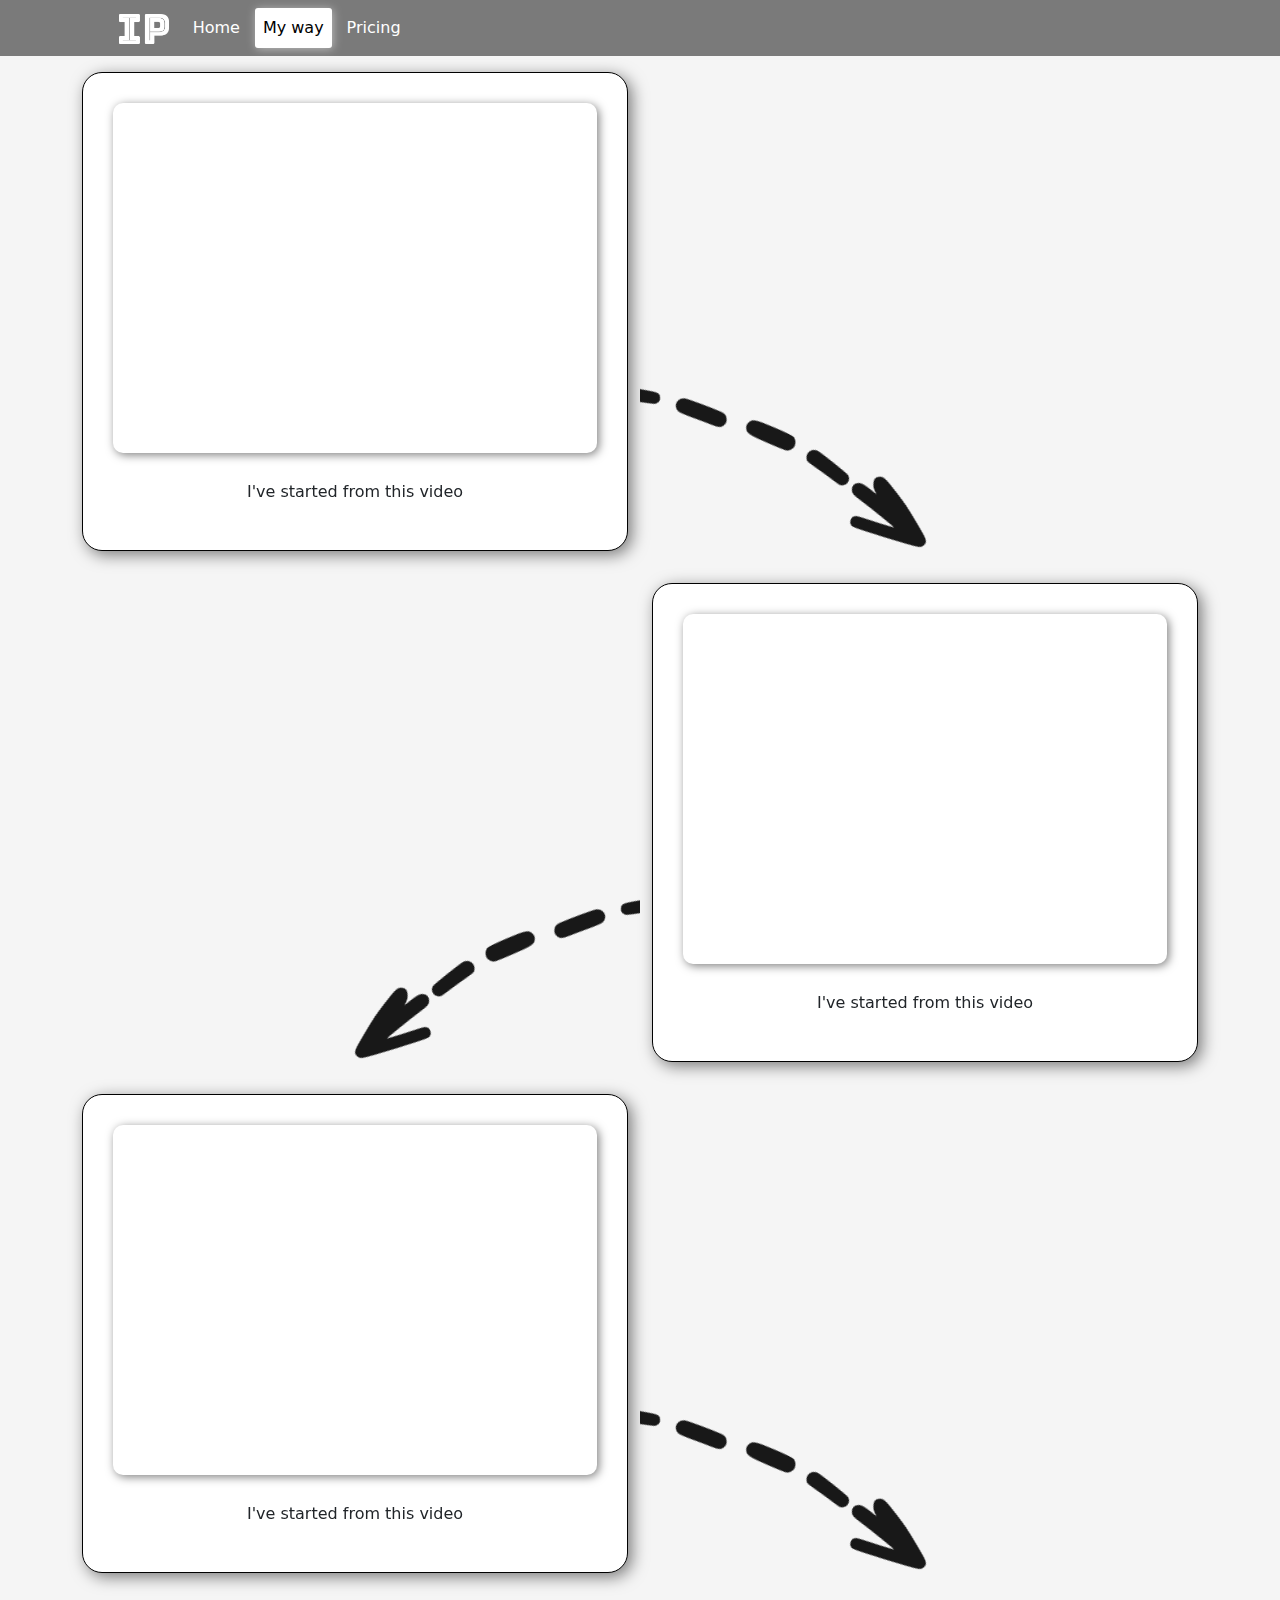
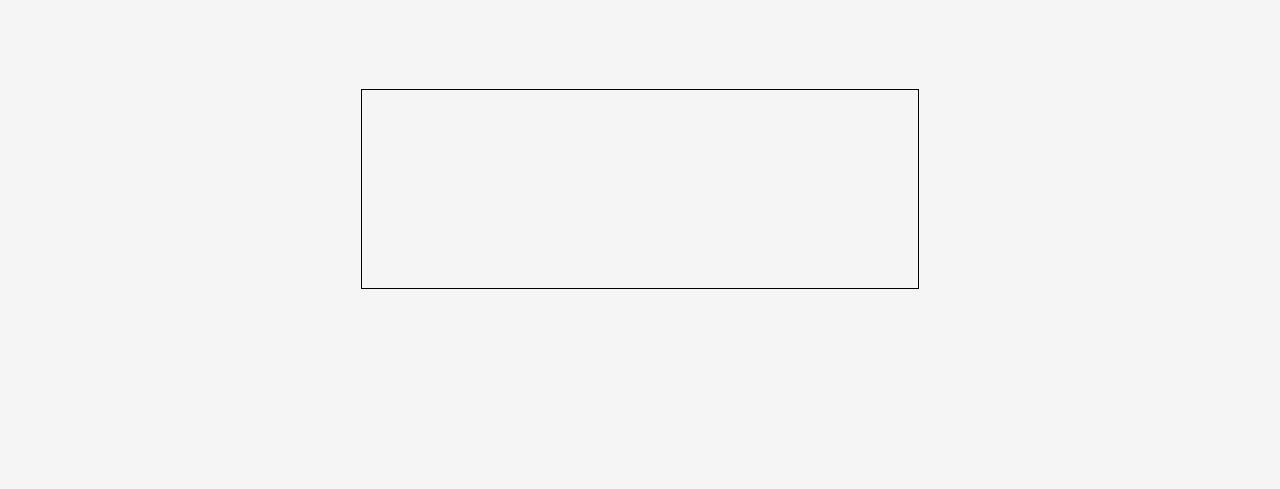
<file: almostMyWay.html>
<!DOCTYPE html>
<html lang="en">
  <head>
    <meta charset="UTF-8" />
    <meta http-equiv="X-UA-Compatible" content="IE=edge" />
    <meta name="viewport" content="width=device-width, initial-scale=1.0" />
    <title>Document</title>
    <link
      rel="stylesheet"
      href="https://cdn.jsdelivr.net/npm/bootstrap@5.2.0-beta1/dist/css/bootstrap.min.css"
    />
    <style>
      body {
        background-color: whitesmoke !important;
        text-align: center !important;
      }
      .navbartheme {
        background-color: rgba(0, 0, 0, 0.5);
        width: auto;
      }
      #navbarNav a {
        color: #ffffff;
        margin-right: 7px;
      }
      .active {
        background-color: #ffffff;
        color: #000000 !important;
        border-radius: 3px;
        box-shadow: 1px 1px 10px rgba(255, 255, 255, 0.5);
      }
      .VideosFromYouTube {
        width: 100%;
        height: 350px;
        border-radius: 10px;
        box-shadow: 2px 2px 10px rgba(0, 0, 0, 0.5);
        margin-bottom: 20px;
      }
      .CardForVideo {
        height: 100%;
        border: 1px solid black;
        background-color: white;
        padding: 30px;
        border-radius: 20px;
        box-shadow: 4px 4px 16px rgba(0, 0, 0, 0.5);
      }
      .arrowRight {
        margin-bottom: -250px;
        margin-left: -370px;
        transform: rotateY(180deg) rotate(-30deg);
      }
      .arrowLeft {
        margin-bottom: -250px;
        margin-right: -370px;
        transform: rotate(-30deg);
      }
    </style>
  </head>
  <body>
    <!-- Navigation -->
    <nav class="navbar navbar-expand-lg navbartheme">
      <div class="container-fluid col-lg-10" style="align-items: auto">
        <a class="navbar-brand p-0" href="/"
          ><img
            class="m-auto"
            src="FontLogo.jpg"
            alt="logo"
            style="height: 30px"
        /></a>
        <button
          class="navbar-toggler"
          type="button"
          data-bs-toggle="collapse"
          data-bs-target="#navbarNav"
          aria-controls="navbarNav"
          aria-expanded="false"
          aria-label="Toggle navigation"
        >
          <span class="navbar-toggler-icon"></span>
        </button>
        <div class="collapse navbar-collapse" id="navbarNav">
          <ul class="navbar-nav">
            <li class="nav-item">
              <a class="nav-link" aria-current="page" href="/">Home</a>
            </li>
            <li class="nav-item">
              <a class="nav-link active" href="almostMyWay.html">My way</a>
            </li>
            <li class="nav-item">
              <a class="nav-link" href="#">Pricing</a>
            </li>
          </ul>
        </div>
      </div>
    </nav>
    <!-- end Navigation  -->

    <div class="container">
      <div class="row">
        <div class="col-lg-6 my-3">
          <div class="CardForVideo">
            <iframe
              class="VideosFromYouTube"
              src="https://www.youtube.com/embed/CxgOKJh4zWE"
              title="YouTube video player"
              frameborder="0"
              allow="accelerometer; autoplay; clipboard-write; encrypted-media; gyroscope; picture-in-picture"
              allowfullscreen
            ></iframe>
            <p>I've started from this video</p>
          </div>
        </div>
        <div class="col-lg-6 my-3">
          <div class="row" style="height: 50%"></div>
          <div class="row" style="height: 50%">
            <div style="overflow: hidden">
              <img class="arrowRight" src="line7.png" alt="line" />
            </div>
          </div>
        </div>
      </div>
      <div class="row">
        <div class="col-lg-6 my-3">
          <div class="row" style="height: 50%"></div>
          <div class="row" style="height: 50%">
            <div style="overflow: hidden">
              <img class="arrowLeft" src="line7.png" alt="line" />
            </div>
          </div>
        </div>
        <div class="col-lg-6 my-3">
          <div class="CardForVideo">
            <iframe
              class="VideosFromYouTube"
              src="https://www.youtube.com/embed/CxgOKJh4zWE"
              title="YouTube video player"
              frameborder="0"
              allow="accelerometer; autoplay; clipboard-write; encrypted-media; gyroscope; picture-in-picture"
              allowfullscreen
            ></iframe>
            <p>I've started from this video</p>
          </div>
        </div>
      </div>
      <div class="row">
        <div class="col-lg-6 my-3">
          <div class="CardForVideo">
            <iframe
              class="VideosFromYouTube"
              src="https://www.youtube.com/embed/CxgOKJh4zWE"
              title="YouTube video player"
              frameborder="0"
              allow="accelerometer; autoplay; clipboard-write; encrypted-media; gyroscope; picture-in-picture"
              allowfullscreen
            ></iframe>
            <p>I've started from this video</p>
          </div>
        </div>
        <div class="col-lg-6 my-3">
          <div class="row" style="height: 50%"></div>
          <div class="row" style="height: 50%">
            <div style="overflow: hidden">
              <img class="arrowRight" src="line7.png" alt="line" />
            </div>
          </div>
        </div>
      </div>
      <div style="margin-top: 100px"></div>
      <div
        class="col-lg-6 mx-auto"
        style="
          border: 1px solid black;
          height: 200px;
          /* border-radius: 5px 5px 5px 100px; */
        "
      ></div>
      <div style="margin-top: 200px"></div>
    </div>
    <script
      src="https://cdn.jsdelivr.net/npm/bootstrap@5.2.0-beta1/dist/js/bootstrap.bundle.min.js"
      integrity="sha384-pprn3073KE6tl6bjs2QrFaJGz5/SUsLqktiwsUTF55Jfv3qYSDhgCecCxMW52nD2"
      crossorigin="anonymous"
    ></script>
  </body>
</html>
</file>
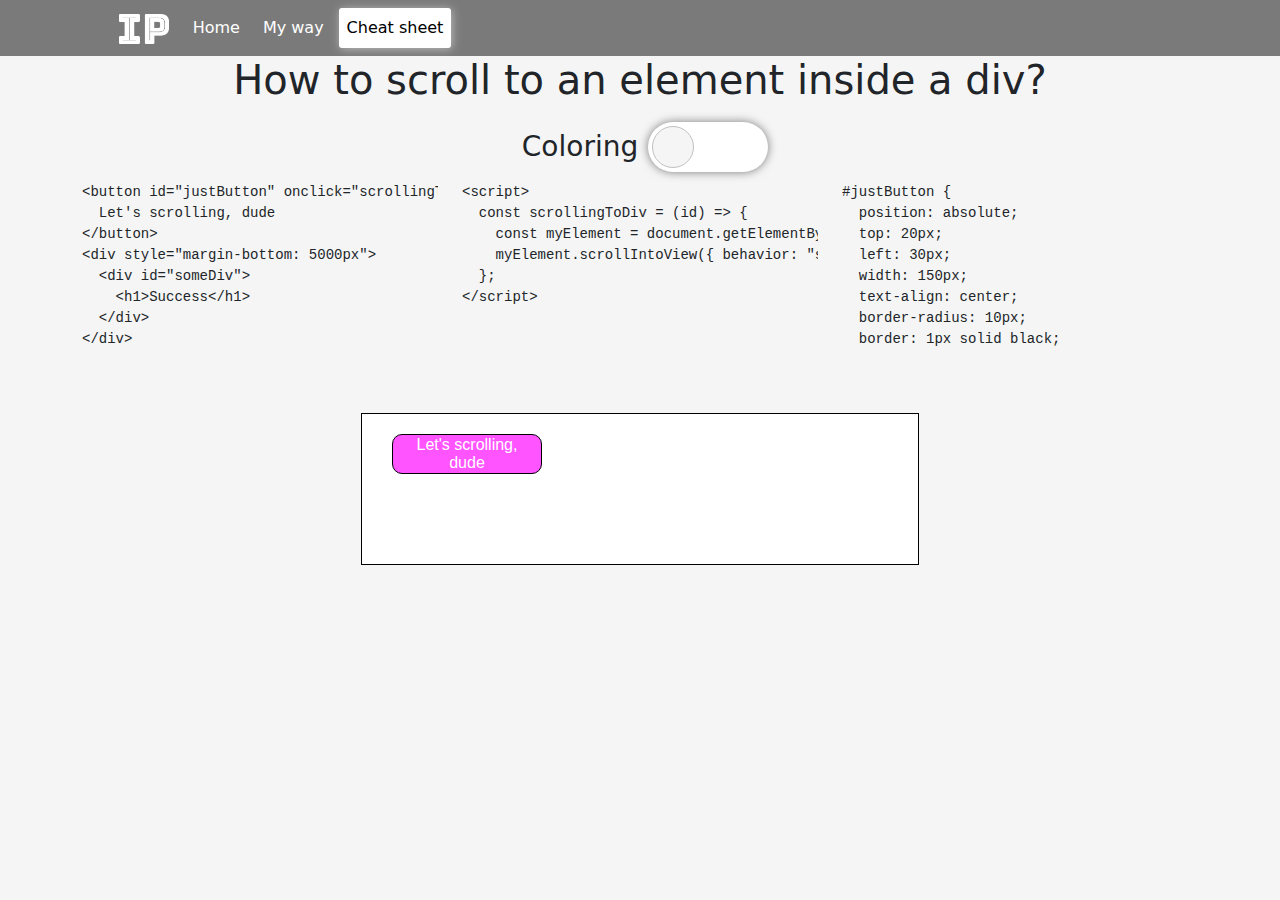
<file: cheat_sheet.html>
<!DOCTYPE html>
<html lang="en">
  <head>
    <meta charset="UTF-8" />
    <meta http-equiv="X-UA-Compatible" content="IE=edge" />
    <meta name="viewport" content="width=device-width, initial-scale=1.0" />
    <title>Document</title>
    <link
      rel="stylesheet"
      href="https://cdn.jsdelivr.net/npm/bootstrap@5.2.0-beta1/dist/css/bootstrap.min.css"
    />
    <style>
      body {
        background-color: whitesmoke !important;
        text-align: center !important;
        margin-bottom: 20px;
      }
      /*  */

      #justButton {
        position: absolute;
        top: 20px;
        left: 30px;
        width: 150px;
        text-align: center;
        border-radius: 10px;
        border: 1px solid black;
        background-color: #ff54ff;
        color: #fff;
        font-size: 16px;
      }
      #justButton:hover {
        background-color: #ff99ff;
        color: #e5e5e5;
        box-shadow: 0px 0px 20px #ff99ff80;
      }
      #someDiv {
        margin-top: 5000px;
        margin-bottom: 10px;
      }
      #someDiv h1 {
        text-align: center;
      }

      /*  */
      .navbartheme {
        background-color: rgba(0, 0, 0, 0.5);
        width: auto;
      }
      #navbarNav a {
        color: #ffffff;
        margin-right: 7px;
      }
      .active {
        background-color: #ffffff;
        color: #000000 !important;
        border-radius: 3px;
        box-shadow: 1px 1px 10px rgba(255, 255, 255, 0.5);
      }
      .myClass {
        text-align: left;
        height: 165px;
      }
      .someRed {
        color: rgb(255, 0, 0);
        font-size: inherit;
      }
      .someBlue {
        color: rgb(20, 0, 255);
        font-size: inherit;
      }
      .someBrown {
        color: rgb(167, 41, 47);
        font-size: inherit;
        padding: 0;
        margin: 0;
        text-align: left;
      }
      .someBlack {
        color: black;
        font-size: inherit;
      }
      .someGreen {
        color: rgb(0, 140, 90);
        font-size: inherit;
      }
      .somePurple {
        color: rgb(197, 0, 229);
        font-size: inherit;
      }
      .someLightBlue {
        color: rgb(0, 110, 200);
        font-size: inherit;
      }
      .someYellow {
        color: rgb(130, 100, 30);
        font-size: inherit;
      }
      .someDarkBlue {
        color: rgb(1, 6, 134);
        font-size: inherit;
      }
      /* -------- */
      .hooks {
        color: rgb(20, 0, 255);
        font-size: inherit;
      }

      .hooks .hooks {
        color: rgb(0, 140, 90);
        font-size: inherit;
      }

      .hooks .hooks .hooks {
        color: rgb(130, 100, 30);
        font-size: inherit;
      }

      .hooks .hooks .hooks .hooks {
        color: rgb(20, 0, 255);
        font-size: inherit;
      }

      .hooks .hooks .hooks .hooks .hooks {
        color: rgb(0, 140, 90);
        font-size: inherit;
      }

      .hooks .hooks .hooks .hooks .hooks .hooks {
        color: rgb(130, 100, 30);
        font-size: inherit;
      }
      .brackets {
        color: rgb(20, 0, 255);
        font-size: inherit;
      }
      .brackets .someBlue {
        color: rgb(180, 0, 0);
        font-size: inherit;
      }
      .switcher {
        width: 120px;
        height: 50px;
        position: relative;
        display: inline-block;
      }
      .switcher input {
        height: 0;
        width: 0;
        opacity: 0;
      }
      .slider {
        height: 100%;
        width: 100%;
        background-color: white;
        position: absolute;
        top: 0;
        right: 0;
        border-radius: 50px;
        transition: all 0.4s;
        /* border: 1px solid black; */
        box-shadow: 0 0 10px rgba(0, 0, 0, 0.5);
      }
      .slider::before {
        content: "";
        width: 42px;
        height: 42px;
        border-radius: 100%;
        position: absolute;
        top: 4px;
        left: 4px;
        transition: all 0.4s;
        background-color: whitesmoke;
        border: 1px solid rgb(193, 193, 193);
      }
      input:checked + .slider {
        background-color: rgba(0, 0, 0, 0.5);
      }
      input:checked + .slider::before {
        transform: translateX(70px);
      }
    </style>
  </head>
  <body>
    <!-- Navigation -->
    <nav class="navbar navbar-expand-lg navbartheme">
      <div class="container-fluid col-lg-10" style="align-items: auto">
        <a class="navbar-brand p-0" href="index.html"
          ><img
            class="m-auto"
            src="FontLogo.jpg"
            alt="logo"
            style="height: 30px"
        /></a>
        <button
          class="navbar-toggler"
          type="button"
          data-bs-toggle="collapse"
          data-bs-target="#navbarNav"
          aria-controls="navbarNav"
          aria-expanded="false"
          aria-label="Toggle navigation"
        >
          <span class="navbar-toggler-icon"></span>
        </button>
        <div class="collapse navbar-collapse" id="navbarNav">
          <ul class="navbar-nav">
            <li class="nav-item">
              <a class="nav-link" aria-current="page" href="index.html">Home</a>
            </li>
            <li class="nav-item">
              <a class="nav-link" href="test2.html">My way</a>
            </li>
            <li class="nav-item">
              <a class="nav-link active" href="cheat_sheet.html">Cheat sheet</a>
            </li>
          </ul>
        </div>
      </div>
    </nav>
    <!-- end Navigation  -->

    <div class="container" id="Page">
      <h1>How to scroll to an element inside a div?</h1>
      <label style="display: inline-flex; margin: 10px auto">
        <h3 style="margin: auto; padding: 0 10px">Coloring</h3>
        <label class="switcher">
          <input onclick="trigger()" id="checker" type="checkbox" />
          <span class="slider"></span>
        </label>
      </label>
      <div class="row" style="margin-bottom: 50px">
        <div class="col-lg-4 mx-auto">
          <pre class="myClass">
&lt;button id="justButton" onclick="scrollingToDiv('someDiv')"&gt;
  Let's scrolling, dude
&lt;/button&gt;
&lt;div style="margin-bottom: 5000px"&gt;
  &lt;div id="someDiv"&gt;
    &lt;h1>Success&lt;/h1&gt;
  &lt;/div>
&lt;/div>
          </pre>
        </div>
        <div class="col-lg-4 mx-auto">
          <pre class="myClass">
&lt;script&gt;
  const scrollingToDiv = (id) => {
    const myElement = document.getElementById(id);
    myElement.scrollIntoView({ behavior: "smooth" });
  };
&lt;/script&gt;
          </pre>
        </div>
        <div class="col-lg-4 mx-auto">
          <pre class="myClass">
#justButton {
  position: absolute;
  top: 20px;
  left: 30px;
  width: 150px;
  text-align: center;
  border-radius: 10px;
  border: 1px solid black;
  background-color: #ff54ff;
  color: #fff;
  font-size: 16px;
}
#justButton:hover {
  background-color: #ff99ff;
  color: #e5e5e5;
  box-shadow: 0px 0px 20px #ff99ff80;
}
#someDiv {
  margin-top: 5000px;
  margin-bottom: 10px;
}
#someDiv h1 {
  text-align: center;
}
          </pre>
        </div>
      </div>
      <iframe
        id="inlineFrameExample"
        title="Inline Frame Example"
        src="HowToScroll.html"
        style="border: 1px solid black; background-color: white; width: 50%"
      >
      </iframe>
    </div>

    <!-- bs script -->
    <script
      src="https://cdn.jsdelivr.net/npm/bootstrap@5.2.0-beta1/dist/js/bootstrap.bundle.min.js"
      integrity="sha384-pprn3073KE6tl6bjs2QrFaJGz5/SUsLqktiwsUTF55Jfv3qYSDhgCecCxMW52nD2"
      crossorigin="anonymous"
    ></script>

    <script src="coloring.js"></script>
  </body>
</html>
</file>
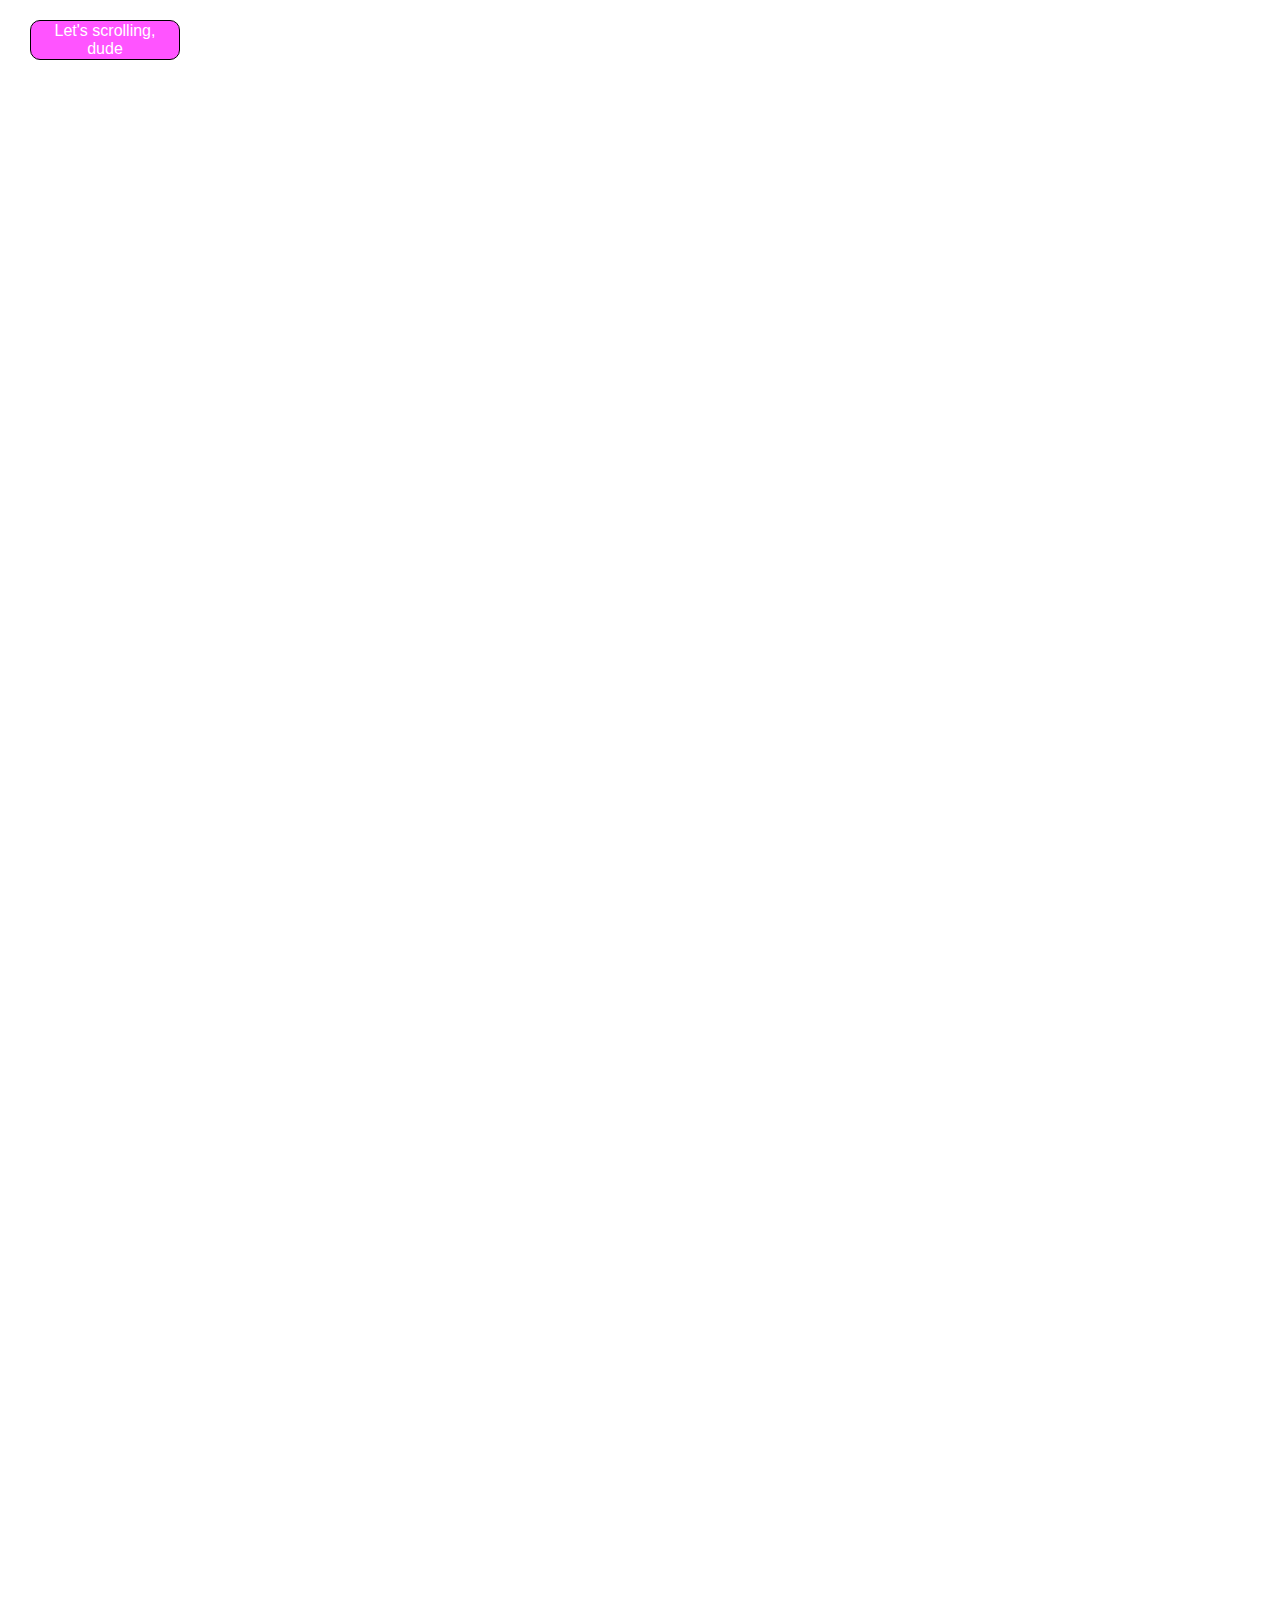
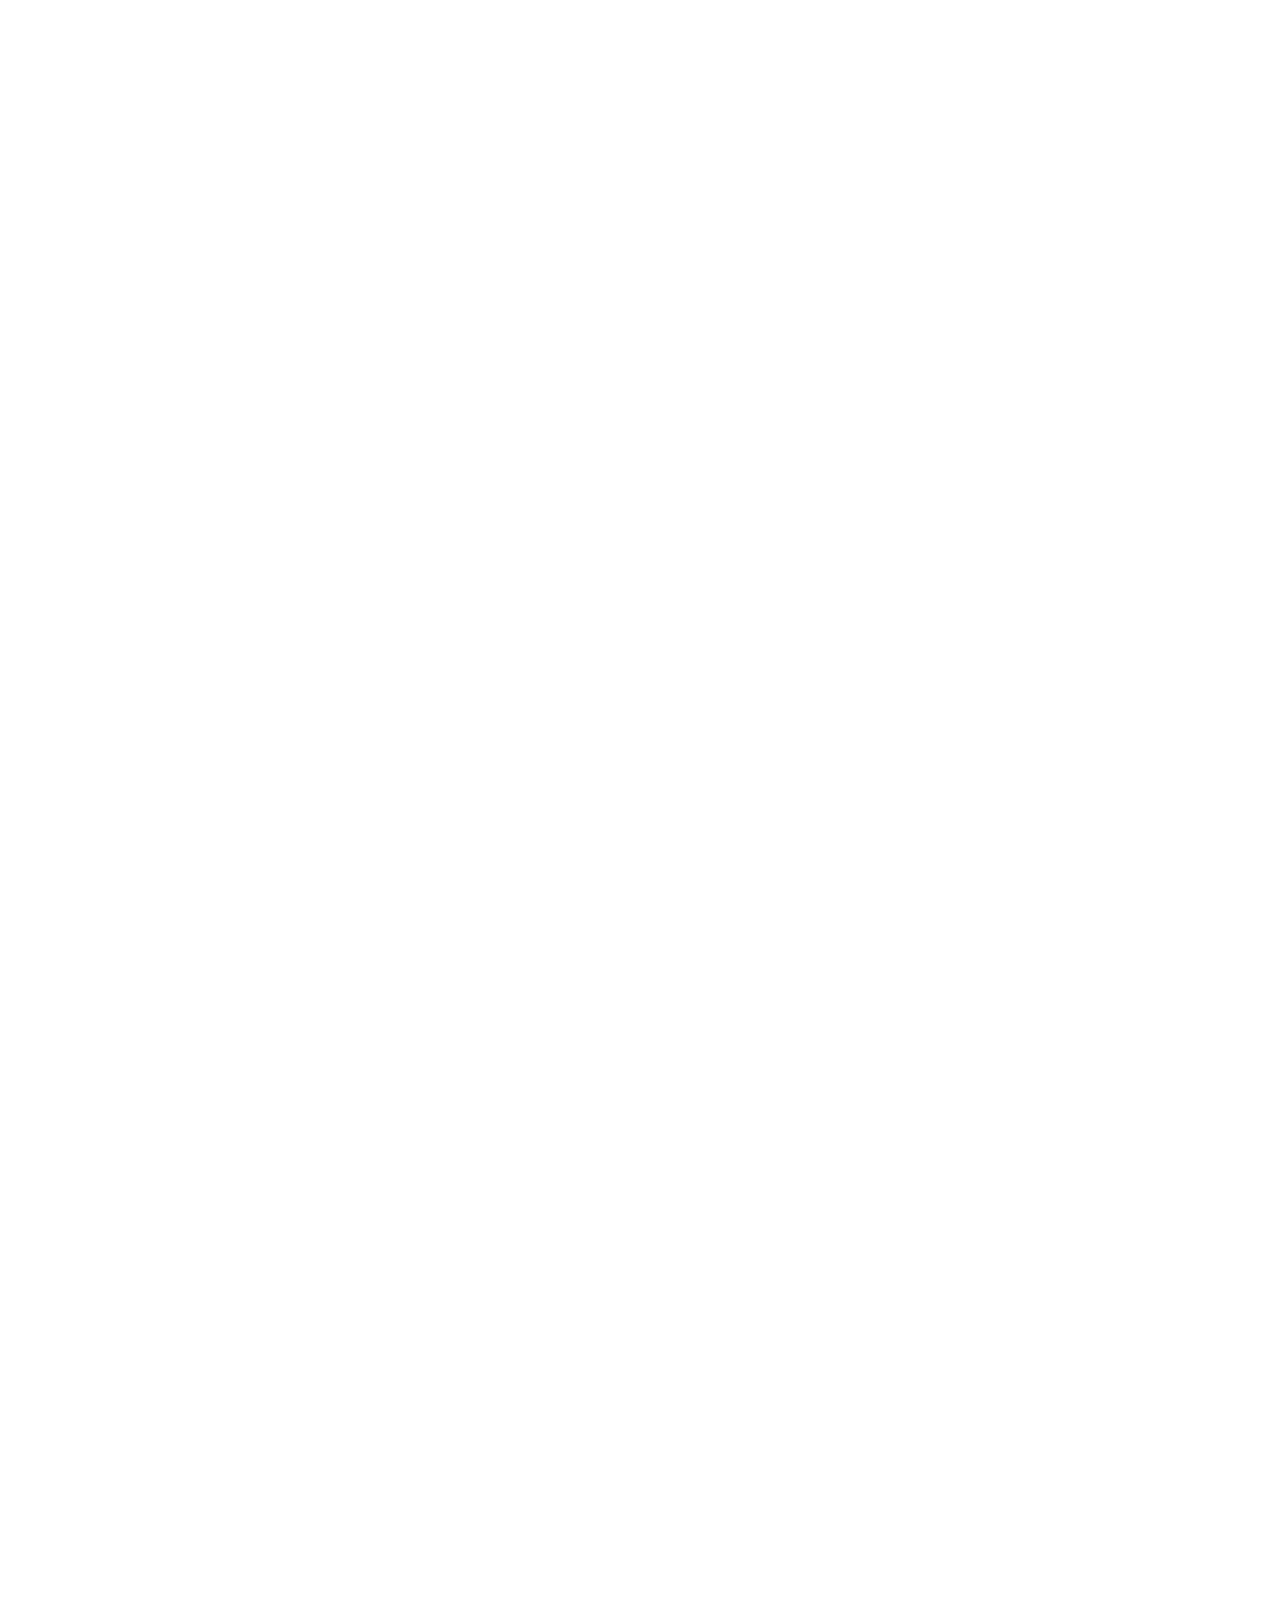
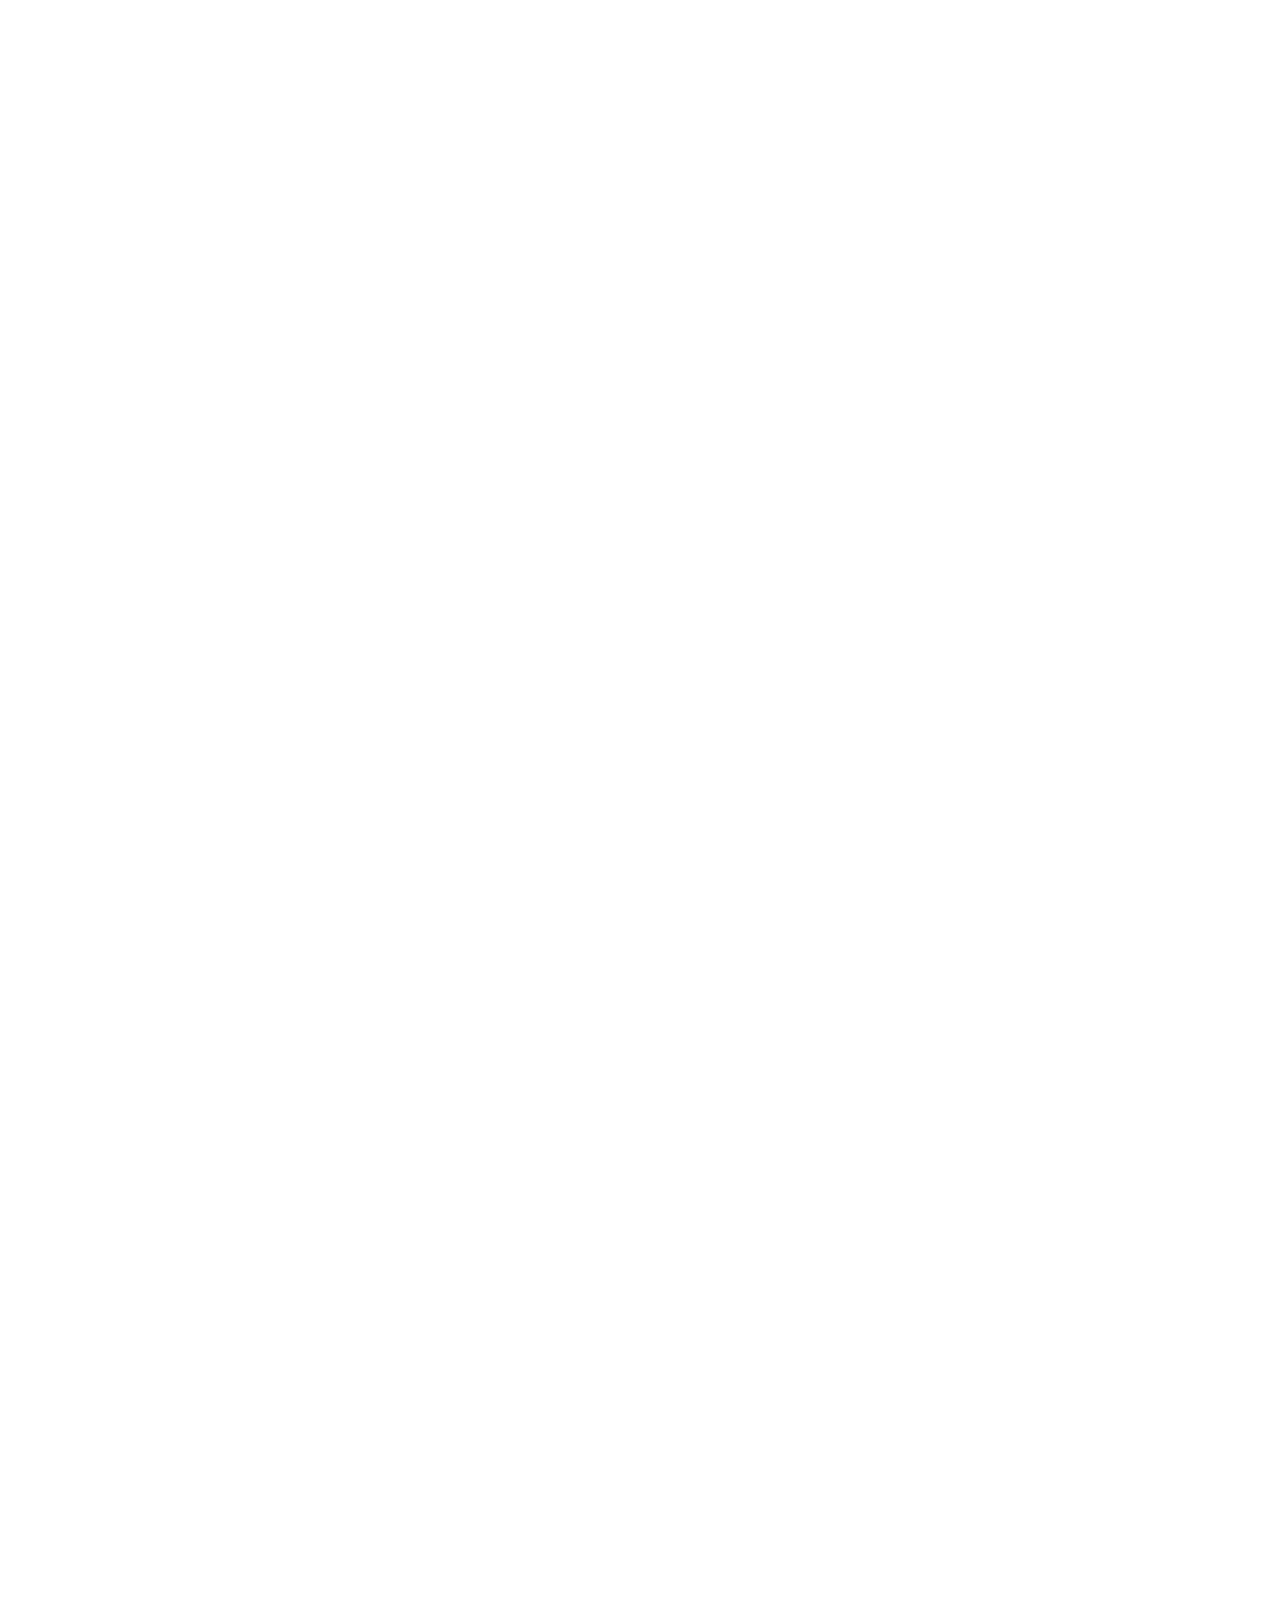
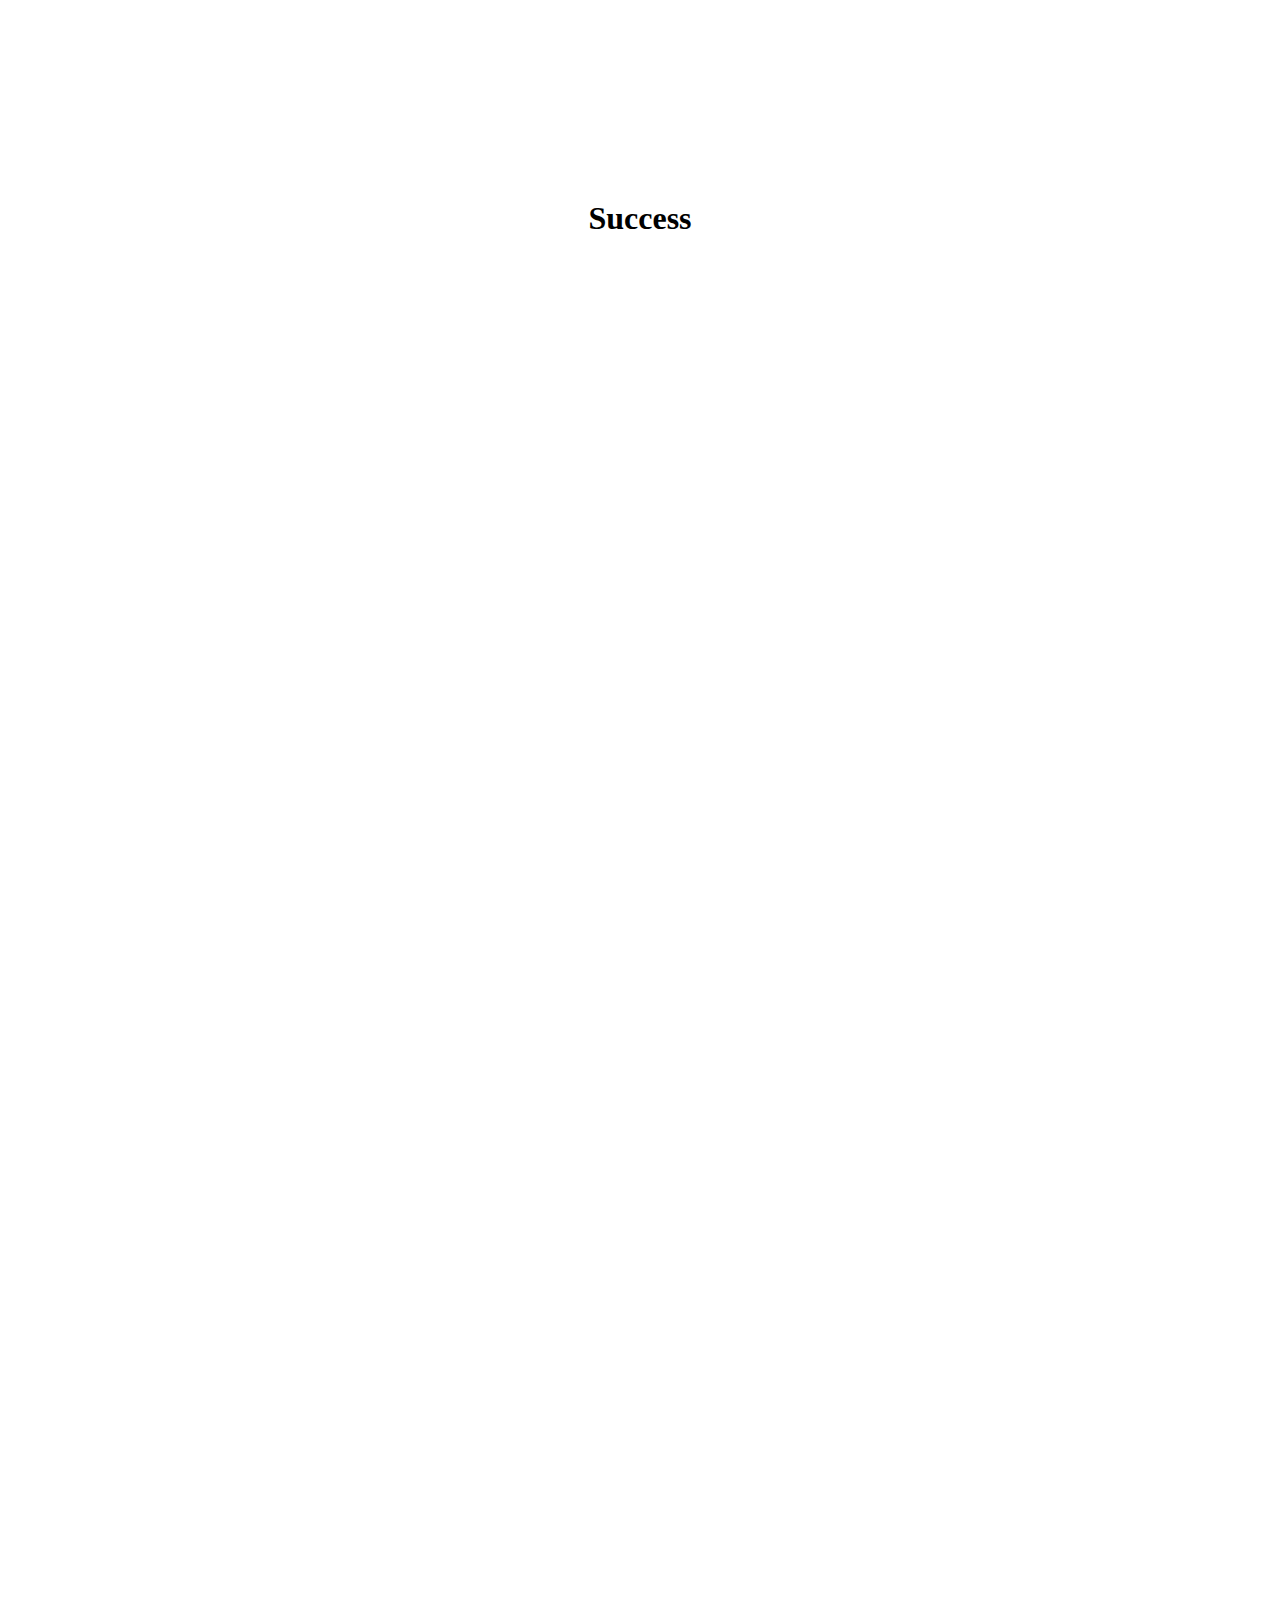
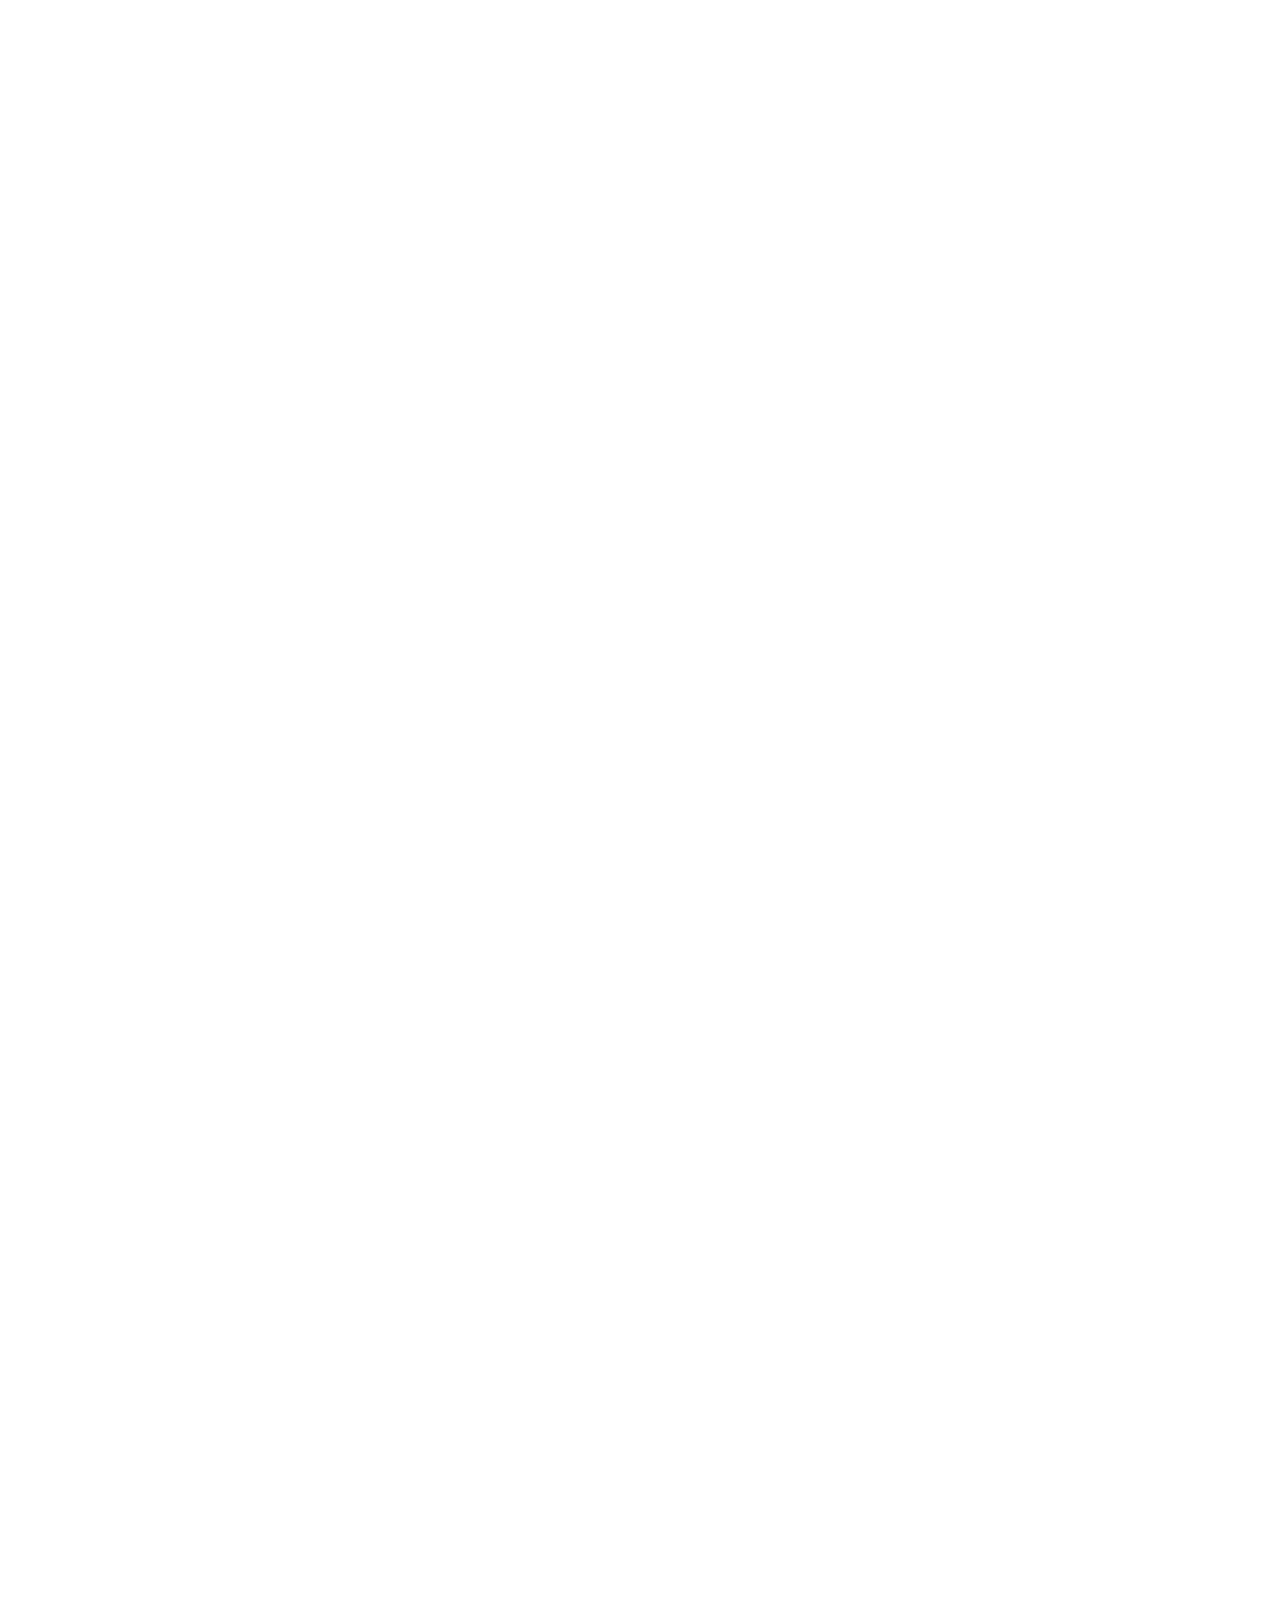
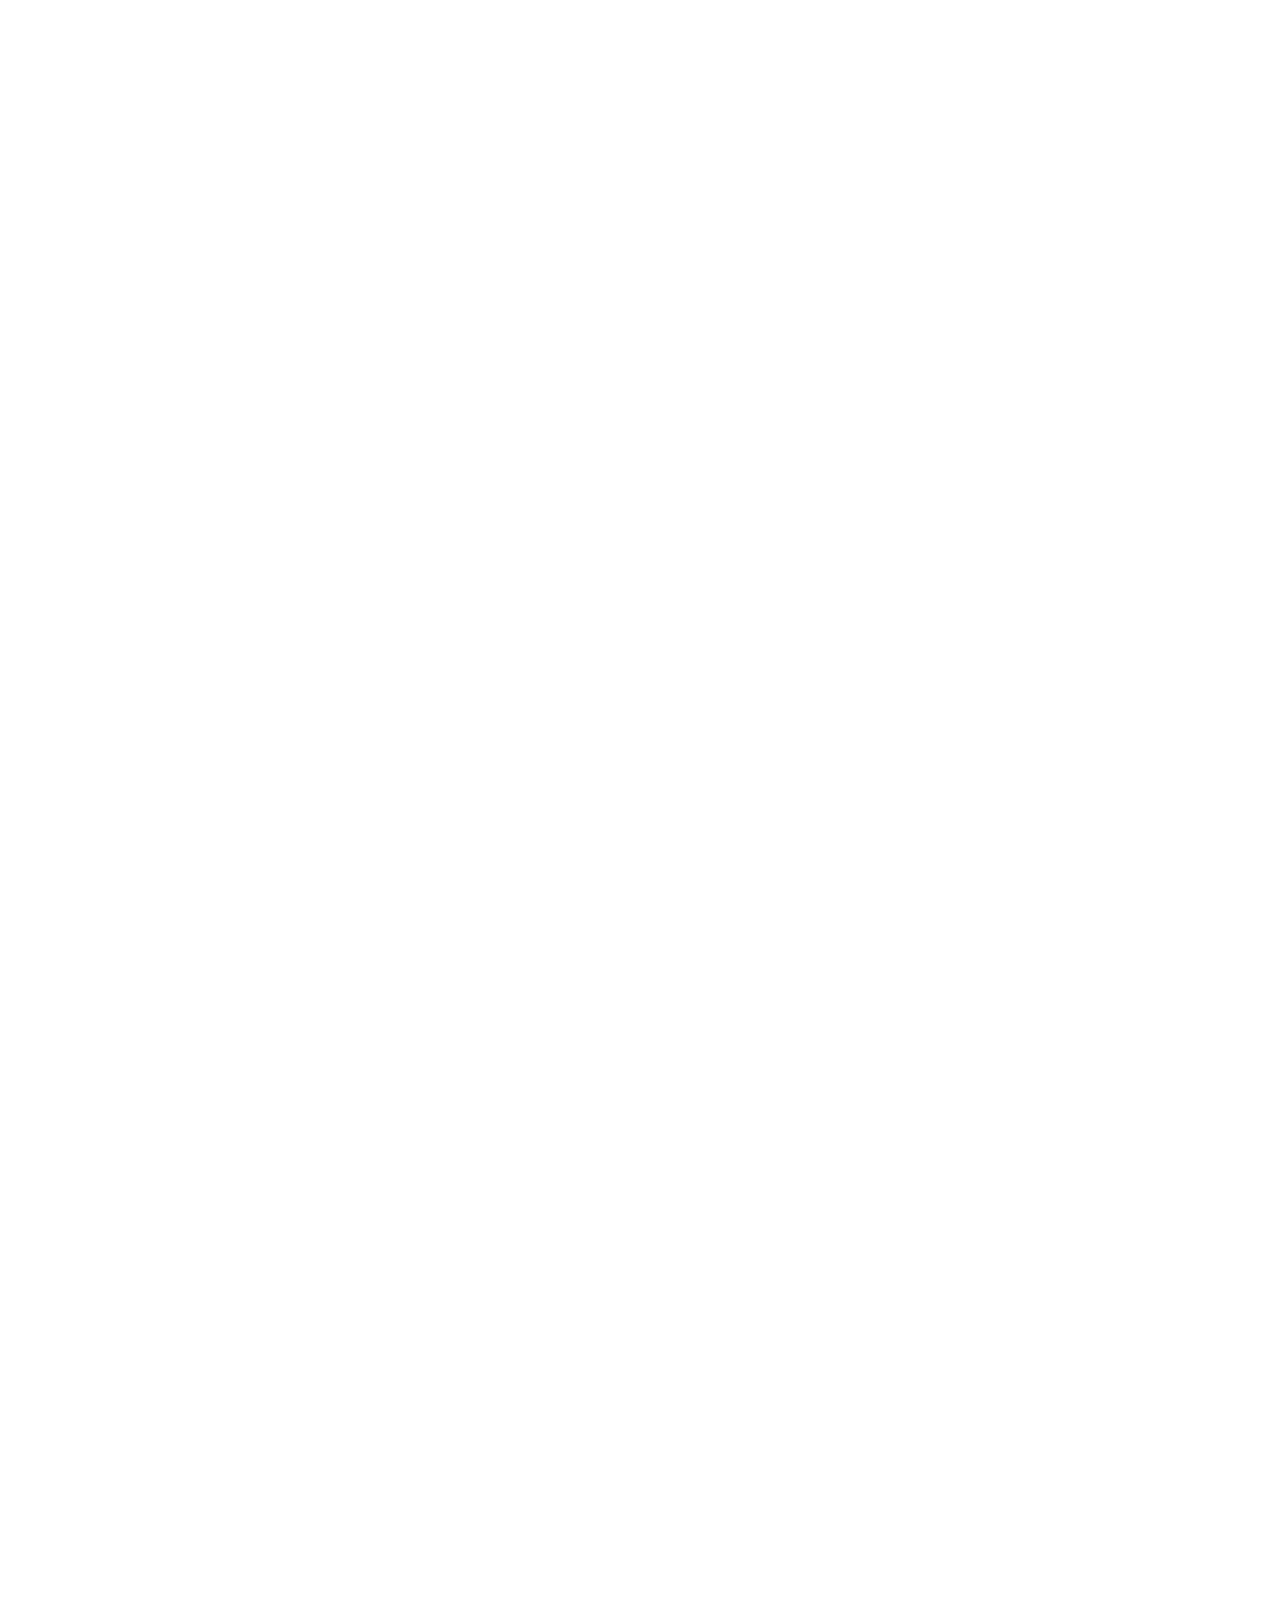
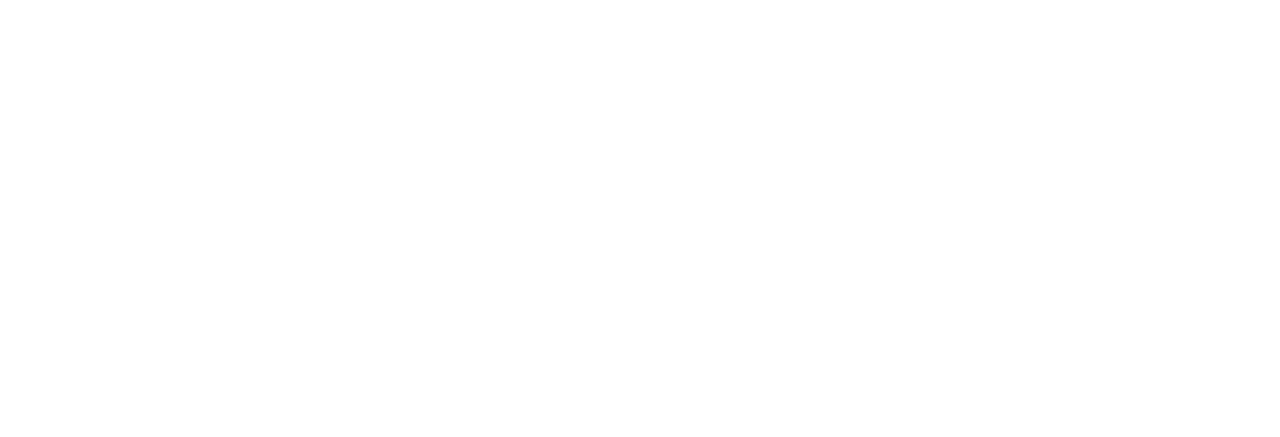
<file: HowToScroll.html>
<!DOCTYPE html>
<html lang="en">
  <head>
    <meta charset="UTF-8" />
    <meta http-equiv="X-UA-Compatible" content="IE=edge" />
    <meta name="viewport" content="width=device-width, initial-scale=1.0" />
    <title>Document</title>
    <style>
      #justButton {
        position: absolute;
        top: 20px;
        left: 30px;
        width: 150px;
        text-align: center;
        border-radius: 10px;
        border: 1px solid black;
        background-color: #ff54ff;
        color: #fff;
        font-size: 16px;
      }
      #justButton:hover {
        background-color: #ff99ff;
        color: #e5e5e5;
        box-shadow: 0px 0px 20px #ff99ff80;
      }
      #someDiv {
        margin-top: 5000px;
        margin-bottom: 10px;
      }
      #someDiv h1 {
        text-align: center;
      }
    </style>
  </head>
  <body>
    <button id="justButton" onclick="scrollingToDiv('someDiv')">
      Let's scrolling, dude
    </button>
    <div style="margin-bottom: 5000px">
      <div id="someDiv">
        <h1>Success</h1>
      </div>
    </div>

    <script>
      const scrollingToDiv = (id) => {
        const myElement = document.getElementById(id);
        myElement.scrollIntoView({ behavior: "smooth" });
      };
    </script>
  </body>
</html>
</file>
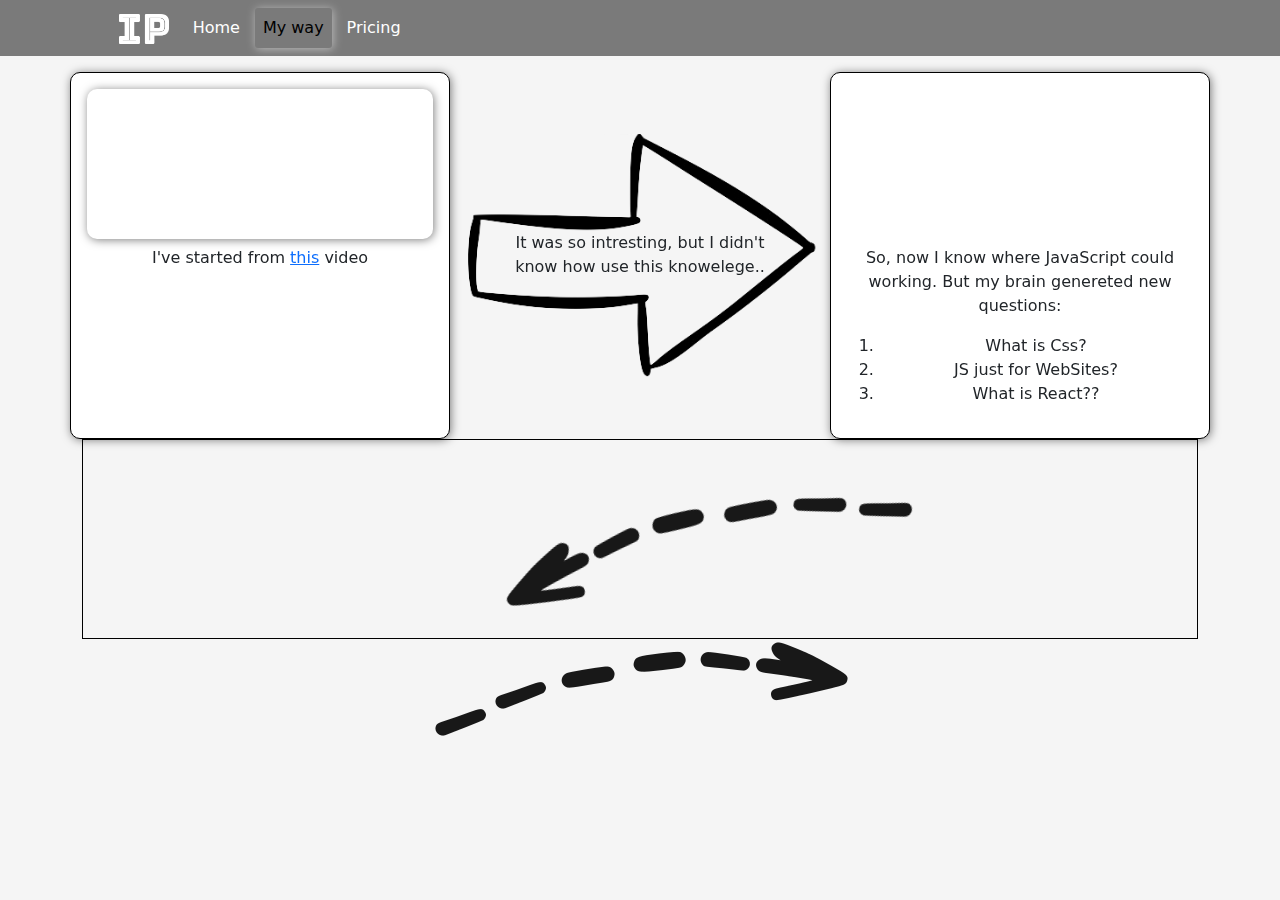
<file: MyWay.html>
<!DOCTYPE html>
<html lang="en">
  <head>
    <meta charset="UTF-8" />
    <meta http-equiv="X-UA-Compatible" content="IE=edge" />
    <meta name="viewport" content="width=device-width, initial-scale=1.0" />
    <title>Ilia Palaguto</title>
    <style>
      @media (max-width: 576px) {
        .arrows {
          display: none;
        }
        .customCard {
          margin-bottom: 30px;
        }
        .insetBorder {
          border: 1px solid black;
          margin-bottom: 15px;
          text-align: center;
          box-shadow: inset 1px 1px 5px rgba(0, 0, 0, 0.5);
          padding: 10px;
        }
      }
      @media (min-width: 576px) {
        .infoArrows {
          position: absolute;
          top: 40%;
          right: 10%;
          left: 10%;
        }
      }
      body {
        background-color: whitesmoke !important;
        text-align: center !important;
      }
      #avatar {
        align-items: center;
        display: flex;
        width: 300px;
        border-radius: 50%;
        margin: 15px auto;
        box-shadow: 4px 4px 16px rgba(0, 0, 0, 0.5);
      }
      .row {
        text-align: center;
      }
      .btn-custom:hover {
        background-color: #ffffff !important;
        color: black !important;
      }
      .info p,
      .social .btn {
        font-size: 18px;
        color: grey;
        margin-bottom: 8px;
      }
      .navbartheme {
        background-color: rgba(0, 0, 0, 0.5);
        width: auto;
      }
      #navbarNav a {
        color: #ffffff;
        margin-right: 7px;
      }
      .active {
        background-color: #ffffff;
        color: #000000 !important;
        border-radius: 3px;
        box-shadow: 1px 1px 10px rgba(255, 255, 255, 0.5);
      }
      .Videos {
        border-radius: 10px;
        box-shadow: 1px 1px 10px rgba(0, 0, 0, 0.5);
      }
      .customCard {
        border-radius: 10px;
        box-shadow: 1px 1px 10px rgba(0, 0, 0, 0.5);
        border: 1px solid black;
        background-color: #ffffff;
      }
      .dropDownBorderTry {
        background-color: red;
      }
    </style>
    <link
      rel="stylesheet"
      href="https://cdn.jsdelivr.net/npm/bootstrap@5.2.0-beta1/dist/css/bootstrap.min.css"
    />
  </head>
  <body>
    <!-- Navigation -->
    <nav class="navbar navbar-expand-lg navbartheme">
      <div class="container-fluid col-lg-10" style="align-items: auto">
        <a class="navbar-brand p-0" href="/"
          ><img
            class="m-auto"
            src="FontLogo.jpg"
            alt="logo"
            style="height: 30px"
        /></a>
        <button
          class="navbar-toggler"
          type="button"
          data-bs-toggle="collapse"
          data-bs-target="#navbarNav"
          aria-controls="navbarNav"
          aria-expanded="false"
          aria-label="Toggle navigation"
        >
          <span class="navbar-toggler-icon"></span>
        </button>
        <div class="collapse navbar-collapse" id="navbarNav">
          <ul class="navbar-nav">
            <li class="nav-item">
              <a class="nav-link" aria-current="page" href="/">Home</a>
            </li>
            <li class="nav-item">
              <a class="nav-link active" href="MyWay.html">My way</a>
            </li>
            <li class="nav-item">
              <a class="nav-link" href="#">Pricing</a>
            </li>
          </ul>
        </div>
      </div>
    </nav>
    <!-- end Navigation  -->
    <div
      class="container mx-auto mt-3"
      style="position: relative; align-content: left"
    >
      <div class="row">
        <div class="col-lg-4 customCard p-3">
          <iframe
            class="Videos"
            width="100%"
            src="https://www.youtube.com/embed/CxgOKJh4zWE"
            title="YouTube video player"
            frameborder="0"
            allow="accelerometer; autoplay; clipboard-write; encrypted-media; gyroscope; picture-in-picture"
            allowfullscreen
          ></iframe>
          <p class="infoVideo">
            I've started from
            <a href="https://youtu.be/CxgOKJh4zWE">this</a> video
          </p>
        </div>
        <div class="col-lg-4 videoArea my-auto">
          <div style="position: relative">
            <img
              class="arrows"
              src="line1.png"
              alt="line"
              style="width: 100%"
            />
            <div class="infoArrows insetBorder">
              <p>
                It was so intresting, but I didn't know how use this knowelege..
              </p>
            </div>
          </div>
        </div>
        <div class="col-lg-4 customCard p-3" style="position: relative">
          <iframe
            width="100%"
            src="https://www.youtube.com/embed/W4MIiV4nZDY"
            title="YouTube video player"
            frameborder="0"
            allow="accelerometer; autoplay; clipboard-write; encrypted-media; gyroscope; picture-in-picture"
            allowfullscreen
          ></iframe>
          <p class="infoVideo">
            So, now I know where JavaScript could working. But my brain
            genereted new questions:
          </p>
          <ol>
            <li>What is Css?</li>
            <li>JS just for WebSites?</li>
            <li>What is React??</li>
          </ol>
        </div>
      </div>
      <div
        style="
          overflow: hidden;
          border: 1px solid black;
          height: 200px;
          padding-top: 50px;
          padding-left: 130px;
        "
      >
        <img src="line7.png" alt="line" style="transform: rotate(-20deg)" />
      </div>
    </div>
    <script
      src="https://cdn.jsdelivr.net/npm/bootstrap@5.2.0-beta1/dist/js/bootstrap.bundle.min.js"
      integrity="sha384-pprn3073KE6tl6bjs2QrFaJGz5/SUsLqktiwsUTF55Jfv3qYSDhgCecCxMW52nD2"
      crossorigin="anonymous"
    ></script>
    <img style="transform: rotateY(180deg)" src="line7.png" alt="" />
  </body>
</html>
</file>
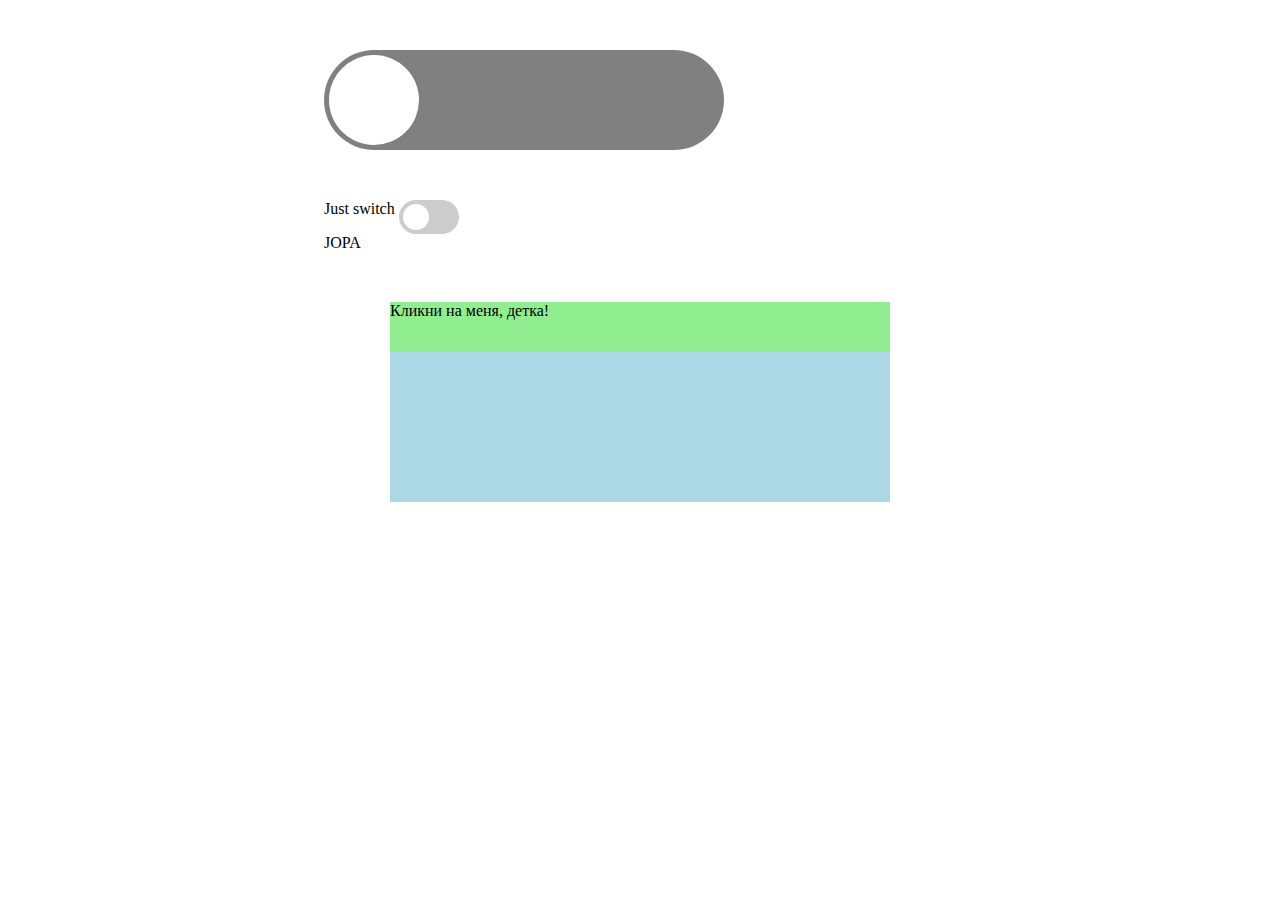
<file: newtest.html>
<!DOCTYPE html>
<html lang="en">
  <head>
    <meta charset="UTF-8" />
    <meta http-equiv="X-UA-Compatible" content="IE=edge" />
    <meta name="viewport" content="width=device-width, initial-scale=1.0" />
    <title>Document</title>
    <style>
      .wrap {
        position: relative;
        width: 500px;
        height: 200px;
        background: lightblue;
        margin: 0 auto;
        overflow: hidden;
      }

      .wrap::before {
        position: absolute;
        content: "Кликни на меня, детка!";
        height: 50px;
        width: 100%;
        background: lightgreen;
        transition: 2s;
      }

      .noMagic.wrap::before {
        content: "А ты молодец!";
        display: flex;
        justify-content: center;
        align-items: center;
        animation: move 2s forwards;
      }

      @keyframes move {
        100% {
          height: 100%;
          transform: rotate(90deg);
        }
      }

      .switch {
        position: relative;
        display: inline-block;
        width: 60px;
        height: 34px;
      }

      /* Hide default HTML checkbox */
      .switch input {
        opacity: 0;
        width: 0;
        height: 0;
      }

      /* The slider */
      .slider {
        position: absolute;
        cursor: pointer;
        top: 0;
        left: 0;
        right: 0;
        bottom: 0;
        background-color: #ccc;
        -webkit-transition: 0.4s;
        transition: 0.4s;
      }

      .slider:before {
        position: absolute;
        content: "";
        height: 26px;
        width: 26px;
        left: 4px;
        bottom: 4px;
        background-color: white;
        -webkit-transition: 0.4s;
        transition: 0.4s;
      }

      input:checked + .slider {
        background-color: #2196f3;
      }

      /* input:focus + .slider {
  box-shadow: 0 0 1px #2196F3;
} */

      input:checked + .slider:before {
        -webkit-transform: translateX(26px);
        -ms-transform: translateX(26px);
        transform: translateX(26px);
      }

      /* Rounded sliders */
      .slider.round {
        border-radius: 34px;
      }

      .slider.round:before {
        border-radius: 50%;
      }
      .switcher {
        width: 400px;
        height: 100px;
        position: relative;
        display: inline-block;
      }
      .switcher input {
        width: 0;
        height: 0;
        opacity: 0;
      }
      .sliders {
        position: absolute;
        width: 100%;
        height: 100%;
        border-radius: 100px;
        top: 0;
        right: 0;
        background-color: grey;
        transition: all 4s;
      }
      .sliders::before {
        position: absolute;
        width: 90px;
        height: 90px;
        border-radius: 100%;
        background-color: white;
        top: 5px;
        left: 5px;
        content: "";
        transition: all 4s;
      }
      input:checked + .sliders {
        background-color: green;
      }
      input:checked + .sliders::before {
        transform: translateX(300px);
      }
      .asd {
        height: 500px;
      }
      .qwe .asd {
        display: none;
      }
    </style>
  </head>
  <body>
    <div class="qwe">
      <iframe class="asd" src="index.html"></iframe>
    </div>

    <div style="width: 50%; margin: 50px auto">
      <label class="switcher">
        <input onclick="myFn()" id="aux" type="checkbox" />
        <span class="sliders"></span>
      </label>
    </div>

    <div style="width: 50%; margin: 50px auto; display: block flow">
      <label style="margin: auto"
        >Just switch
        <label class="switch">
          <input type="checkbox" />
          <span class="slider round"></span>
        </label>
        <div>JOPA</div>
      </label>
    </div>
    <div class="wrap"></div>
    <script>
      let wrap = document.querySelector(".wrap");
      wrap.onclick = () => wrap.classList.toggle("noMagic");
    </script>
    <script>
      const myFn = () => {
        let a = document.getElementById("aux");
        if (a.checked) {
          alert("nice");
        }
      };
    </script>
  </body>
</html>
</file>
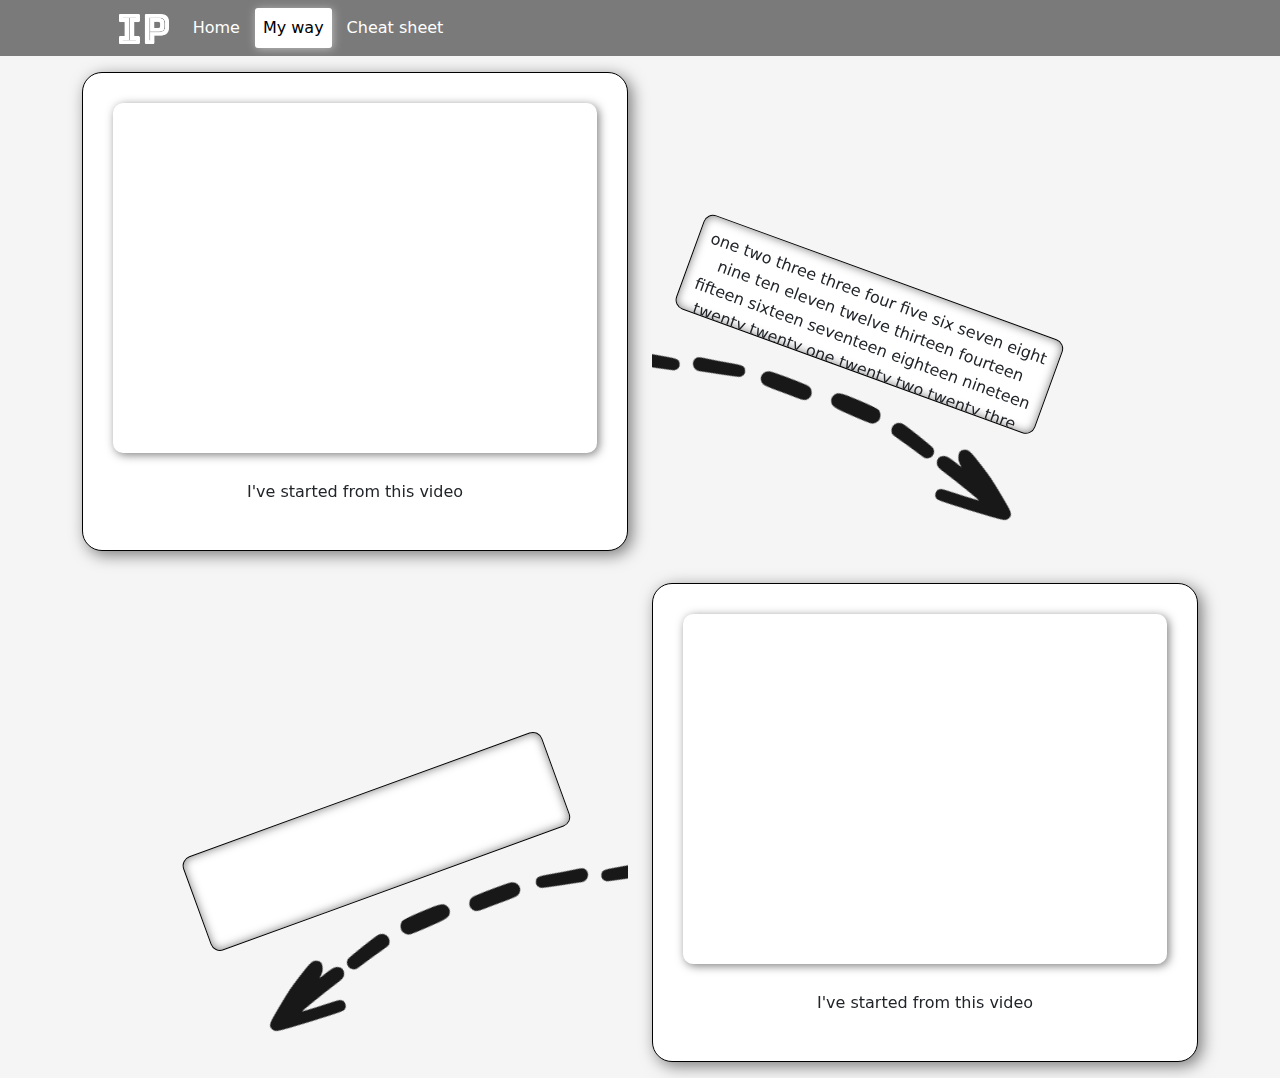
<file: test2.html>
<!DOCTYPE html>
<html lang="en">
  <head>
    <meta charset="UTF-8" />
    <meta http-equiv="X-UA-Compatible" content="IE=edge" />
    <meta name="viewport" content="width=device-width, initial-scale=1.0" />
    <title>Document</title>
    <link
      rel="stylesheet"
      href="https://cdn.jsdelivr.net/npm/bootstrap@5.2.0-beta1/dist/css/bootstrap.min.css"
    />
    <style>
      body {
        background-color: whitesmoke !important;
        text-align: center !important;
      }
      .navbartheme {
        background-color: rgba(0, 0, 0, 0.5);
        width: auto;
      }
      #navbarNav a {
        color: #ffffff;
        margin-right: 7px;
      }
      .active {
        background-color: #ffffff;
        color: #000000 !important;
        border-radius: 3px;
        box-shadow: 1px 1px 10px rgba(255, 255, 255, 0.5);
      }
      .VideosFromYouTube {
        width: 100%;
        height: 350px;
        border-radius: 10px;
        box-shadow: 2px 2px 10px rgba(0, 0, 0, 0.5);
        margin-bottom: 20px;
      }
      .CardForVideo {
        border: 1px solid black;
        background-color: white;
        padding: 30px;
        border-radius: 20px;
        box-shadow: 4px 4px 16px rgba(0, 0, 0, 0.5);
      }
      .arrowRight {
        margin-top: 300px;
        margin-left: -200px;
        transform: rotateY(180deg) rotate(-30deg);
      }
      .arrowLeft {
        margin-top: 300px;
        margin-right: -200px;
        transform: rotate(-30deg);
      }
      .infoBoxRight {
        height: 100px;
        width: 70%;
        text-align: center;
        padding: 10px 10px;
        border: 1px solid black;
        position: absolute;
        left: 10%;
        bottom: 50%;
        border-radius: 10px;
        background-color: white;
        box-shadow: inset 0px 0px 10px rgba(0, 0, 0, 0.5);
        transform-origin: 0% 0%;
        transform: rotate(20deg);
      }
      .infoBoxLeft {
        height: 100px;
        width: 70%;
        text-align: center;
        padding: 10px 10px;
        border: 1px solid black;
        position: absolute;
        right: 10%;
        bottom: 50%;
        border-radius: 10px;
        background-color: white;
        box-shadow: inset 0px 0px 10px rgba(0, 0, 0, 0.5);
        transform-origin: 100% 100%;
        transform: rotate(-20deg);
      }
    </style>
  </head>
  <body>
    <!-- Navigation -->
    <nav class="navbar navbar-expand-lg navbartheme">
      <div class="container-fluid col-lg-10" style="align-items: auto">
        <a class="navbar-brand p-0" href="index.html"
          ><img
            class="m-auto"
            src="FontLogo.jpg"
            alt="logo"
            style="height: 30px"
        /></a>
        <button
          class="navbar-toggler"
          type="button"
          data-bs-toggle="collapse"
          data-bs-target="#navbarNav"
          aria-controls="navbarNav"
          aria-expanded="false"
          aria-label="Toggle navigation"
        >
          <span class="navbar-toggler-icon"></span>
        </button>
        <div class="collapse navbar-collapse" id="navbarNav">
          <ul class="navbar-nav">
            <li class="nav-item">
              <a class="nav-link" aria-current="page" href="index.html">Home</a>
            </li>
            <li class="nav-item">
              <a class="nav-link active" href="test2.html">My way</a>
            </li>
            <li class="nav-item">
              <a class="nav-link" href="cheat_sheet.html">Cheat sheet</a>
            </li>
          </ul>
        </div>
      </div>
    </nav>
    <!-- end Navigation  -->

    <div class="container">
      <div class="row">
        <div class="col-lg-6 my-3">
          <div class="CardForVideo">
            <iframe
              class="VideosFromYouTube"
              src="https://www.youtube.com/embed/CxgOKJh4zWE"
              title="YouTube video player"
              frameborder="0"
              allow="accelerometer; autoplay; clipboard-write; encrypted-media; gyroscope; picture-in-picture"
              allowfullscreen
            ></iframe>
            <p>I've started from this video</p>
          </div>
        </div>
        <div class="col-lg-6 my-3">
          <div style="overflow: hidden; height: 100%; position: relative">
            <div class="infoBoxRight" style="overflow: hidden">
              <p>
                one two three three four five six seven eight nine ten eleven
                twelve thirteen fourteen fifteen sixteen seventeen eighteen
                nineteen twenty twenty one twenty two twenty thre
              </p>
            </div>
            <img class="arrowRight" src="line7.png" alt="line" />
          </div>
        </div>
      </div>
      <div class="row">
        <div class="col-lg-6 my-3">
          <div style="overflow: hidden; height: 100%; position: relative">
            <div class="infoBoxLeft"></div>
            <img class="arrowLeft" src="line7.png" alt="line" />
          </div>
        </div>
        <div class="col-lg-6 my-3">
          <div class="CardForVideo">
            <iframe
              class="VideosFromYouTube"
              src="https://www.youtube.com/embed/CxgOKJh4zWE"
              title="YouTube video player"
              frameborder="0"
              allow="accelerometer; autoplay; clipboard-write; encrypted-media; gyroscope; picture-in-picture"
              allowfullscreen
            ></iframe>
            <p>I've started from this video</p>
          </div>
        </div>
      </div>
    </div>
    <script
      src="https://cdn.jsdelivr.net/npm/bootstrap@5.2.0-beta1/dist/js/bootstrap.bundle.min.js"
      integrity="sha384-pprn3073KE6tl6bjs2QrFaJGz5/SUsLqktiwsUTF55Jfv3qYSDhgCecCxMW52nD2"
      crossorigin="anonymous"
    ></script>
  </body>
</html>
</file>
